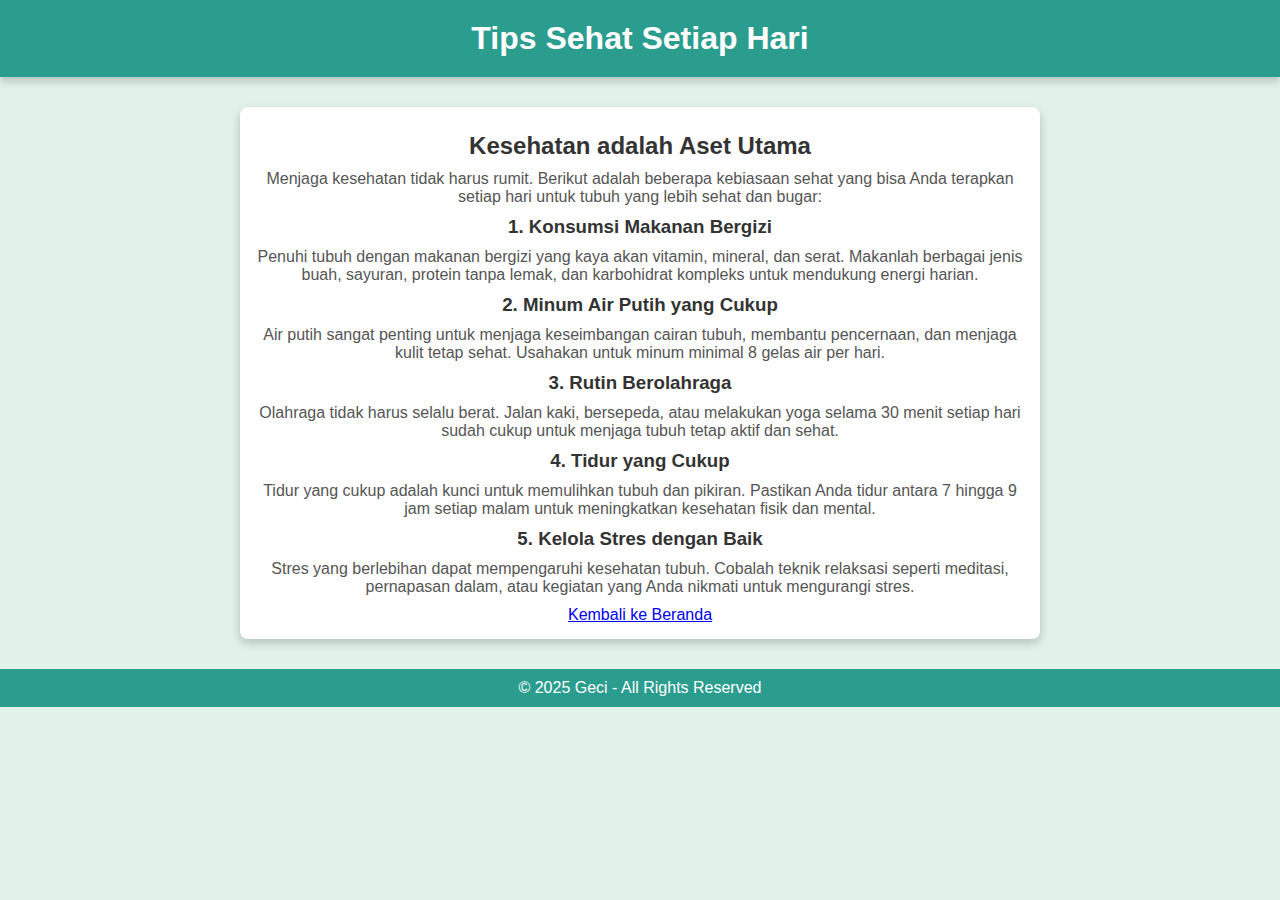
<file: post2.html>
<!DOCTYPE html>
<html lang="id">
<head>
    <meta charset="UTF-8">
    <meta name="viewport" content="width=device-width, initial-scale=1.0">
    <title>Tips Sehat Setiap Hari</title>
    <link rel="stylesheet" href="style.css">
</head>
<body>
    <header>
        <h1>Tips Sehat Setiap Hari</h1>
    </header>

    <main>
        <article class="post">
            <h2>Kesehatan adalah Aset Utama</h2>
            <p>Menjaga kesehatan tidak harus rumit. Berikut adalah beberapa kebiasaan sehat yang bisa Anda terapkan setiap hari untuk tubuh yang lebih sehat dan bugar:</p>
            
            <h3>1. Konsumsi Makanan Bergizi</h3>
            <p>Penuhi tubuh dengan makanan bergizi yang kaya akan vitamin, mineral, dan serat. Makanlah berbagai jenis buah, sayuran, protein tanpa lemak, dan karbohidrat kompleks untuk mendukung energi harian.</p>

            <h3>2. Minum Air Putih yang Cukup</h3>
            <p>Air putih sangat penting untuk menjaga keseimbangan cairan tubuh, membantu pencernaan, dan menjaga kulit tetap sehat. Usahakan untuk minum minimal 8 gelas air per hari.</p>

            <h3>3. Rutin Berolahraga</h3>
            <p>Olahraga tidak harus selalu berat. Jalan kaki, bersepeda, atau melakukan yoga selama 30 menit setiap hari sudah cukup untuk menjaga tubuh tetap aktif dan sehat.</p>

            <h3>4. Tidur yang Cukup</h3>
            <p>Tidur yang cukup adalah kunci untuk memulihkan tubuh dan pikiran. Pastikan Anda tidur antara 7 hingga 9 jam setiap malam untuk meningkatkan kesehatan fisik dan mental.</p>

            <h3>5. Kelola Stres dengan Baik</h3>
            <p>Stres yang berlebihan dapat mempengaruhi kesehatan tubuh. Cobalah teknik relaksasi seperti meditasi, pernapasan dalam, atau kegiatan yang Anda nikmati untuk mengurangi stres.</p>

            <a href="index.html" class="read-more">Kembali ke Beranda</a>
        </article>
    </main>

    <footer>
        <p>© 2025 Geci - All Rights Reserved</p>
    </footer>
</body>
</html>
</file>
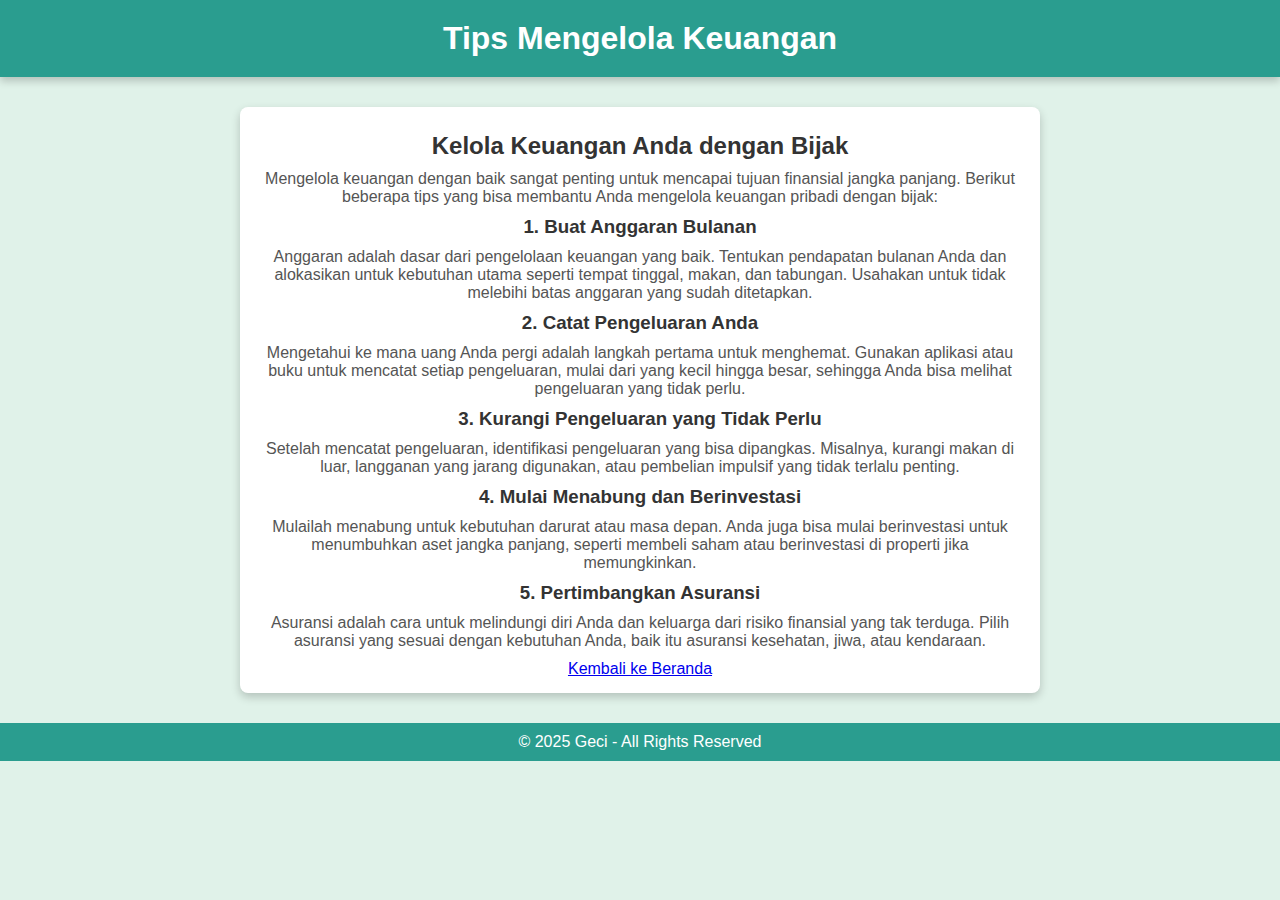
<file: post3.html>
<!DOCTYPE html>
<html lang="id">
<head>
    <meta charset="UTF-8">
    <meta name="viewport" content="width=device-width, initial-scale=1.0">
    <title>Tips Mengelola Keuangan</title>
    <link rel="stylesheet" href="style.css">
</head>
<body>
    <header>
        <h1>Tips Mengelola Keuangan</h1>
    </header>

    <main>
        <article class="post">
            <h2>Kelola Keuangan Anda dengan Bijak</h2>
            <p>Mengelola keuangan dengan baik sangat penting untuk mencapai tujuan finansial jangka panjang. Berikut beberapa tips yang bisa membantu Anda mengelola keuangan pribadi dengan bijak:</p>
            
            <h3>1. Buat Anggaran Bulanan</h3>
            <p>Anggaran adalah dasar dari pengelolaan keuangan yang baik. Tentukan pendapatan bulanan Anda dan alokasikan untuk kebutuhan utama seperti tempat tinggal, makan, dan tabungan. Usahakan untuk tidak melebihi batas anggaran yang sudah ditetapkan.</p>

            <h3>2. Catat Pengeluaran Anda</h3>
            <p>Mengetahui ke mana uang Anda pergi adalah langkah pertama untuk menghemat. Gunakan aplikasi atau buku untuk mencatat setiap pengeluaran, mulai dari yang kecil hingga besar, sehingga Anda bisa melihat pengeluaran yang tidak perlu.</p>

            <h3>3. Kurangi Pengeluaran yang Tidak Perlu</h3>
            <p>Setelah mencatat pengeluaran, identifikasi pengeluaran yang bisa dipangkas. Misalnya, kurangi makan di luar, langganan yang jarang digunakan, atau pembelian impulsif yang tidak terlalu penting.</p>

            <h3>4. Mulai Menabung dan Berinvestasi</h3>
            <p>Mulailah menabung untuk kebutuhan darurat atau masa depan. Anda juga bisa mulai berinvestasi untuk menumbuhkan aset jangka panjang, seperti membeli saham atau berinvestasi di properti jika memungkinkan.</p>

            <h3>5. Pertimbangkan Asuransi</h3>
            <p>Asuransi adalah cara untuk melindungi diri Anda dan keluarga dari risiko finansial yang tak terduga. Pilih asuransi yang sesuai dengan kebutuhan Anda, baik itu asuransi kesehatan, jiwa, atau kendaraan.</p>

            <a href="index.html" class="read-more">Kembali ke Beranda</a>
        </article>
    </main>

    <footer>
        <p>© 2025 Geci - All Rights Reserved</p>
    </footer>
</body>
</html>
</file>
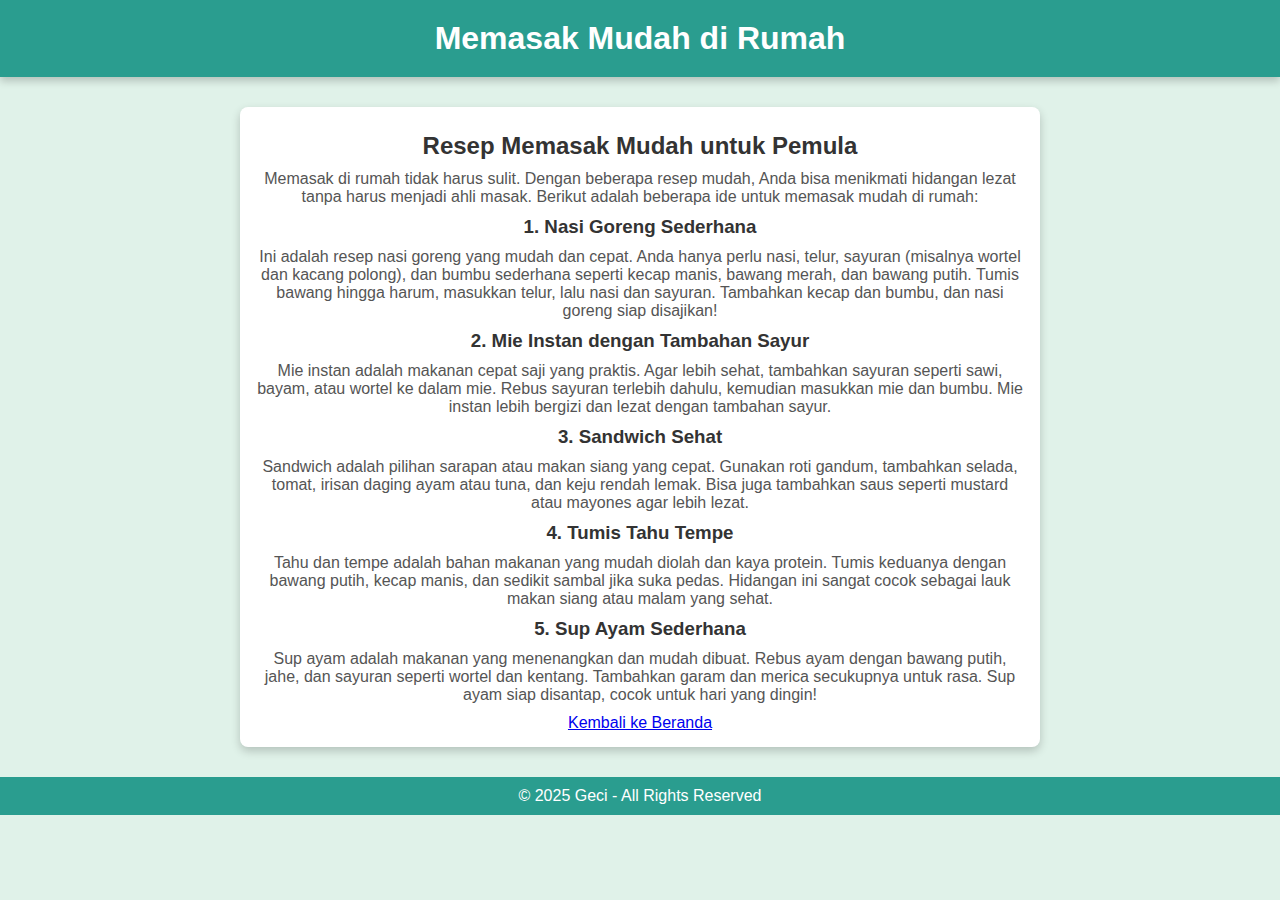
<file: post4.html>
<!DOCTYPE html>
<html lang="id">
<head>
    <meta charset="UTF-8">
    <meta name="viewport" content="width=device-width, initial-scale=1.0">
    <title>Memasak Mudah di Rumah</title>
    <link rel="stylesheet" href="style.css">
</head>
<body>
    <header>
        <h1>Memasak Mudah di Rumah</h1>
    </header>

    <main>
        <article class="post">
            <h2>Resep Memasak Mudah untuk Pemula</h2>
            <p>Memasak di rumah tidak harus sulit. Dengan beberapa resep mudah, Anda bisa menikmati hidangan lezat tanpa harus menjadi ahli masak. Berikut adalah beberapa ide untuk memasak mudah di rumah:</p>
            
            <h3>1. Nasi Goreng Sederhana</h3>
            <p>Ini adalah resep nasi goreng yang mudah dan cepat. Anda hanya perlu nasi, telur, sayuran (misalnya wortel dan kacang polong), dan bumbu sederhana seperti kecap manis, bawang merah, dan bawang putih. Tumis bawang hingga harum, masukkan telur, lalu nasi dan sayuran. Tambahkan kecap dan bumbu, dan nasi goreng siap disajikan!</p>

            <h3>2. Mie Instan dengan Tambahan Sayur</h3>
            <p>Mie instan adalah makanan cepat saji yang praktis. Agar lebih sehat, tambahkan sayuran seperti sawi, bayam, atau wortel ke dalam mie. Rebus sayuran terlebih dahulu, kemudian masukkan mie dan bumbu. Mie instan lebih bergizi dan lezat dengan tambahan sayur.</p>

            <h3>3. Sandwich Sehat</h3>
            <p>Sandwich adalah pilihan sarapan atau makan siang yang cepat. Gunakan roti gandum, tambahkan selada, tomat, irisan daging ayam atau tuna, dan keju rendah lemak. Bisa juga tambahkan saus seperti mustard atau mayones agar lebih lezat.</p>

            <h3>4. Tumis Tahu Tempe</h3>
            <p>Tahu dan tempe adalah bahan makanan yang mudah diolah dan kaya protein. Tumis keduanya dengan bawang putih, kecap manis, dan sedikit sambal jika suka pedas. Hidangan ini sangat cocok sebagai lauk makan siang atau malam yang sehat.</p>

            <h3>5. Sup Ayam Sederhana</h3>
            <p>Sup ayam adalah makanan yang menenangkan dan mudah dibuat. Rebus ayam dengan bawang putih, jahe, dan sayuran seperti wortel dan kentang. Tambahkan garam dan merica secukupnya untuk rasa. Sup ayam siap disantap, cocok untuk hari yang dingin!</p>

            <a href="index.html" class="read-more">Kembali ke Beranda</a>
        </article>
    </main>

    <footer>
        <p>© 2025 Geci - All Rights Reserved</p>
    </footer>
</body>
</html>
</file>
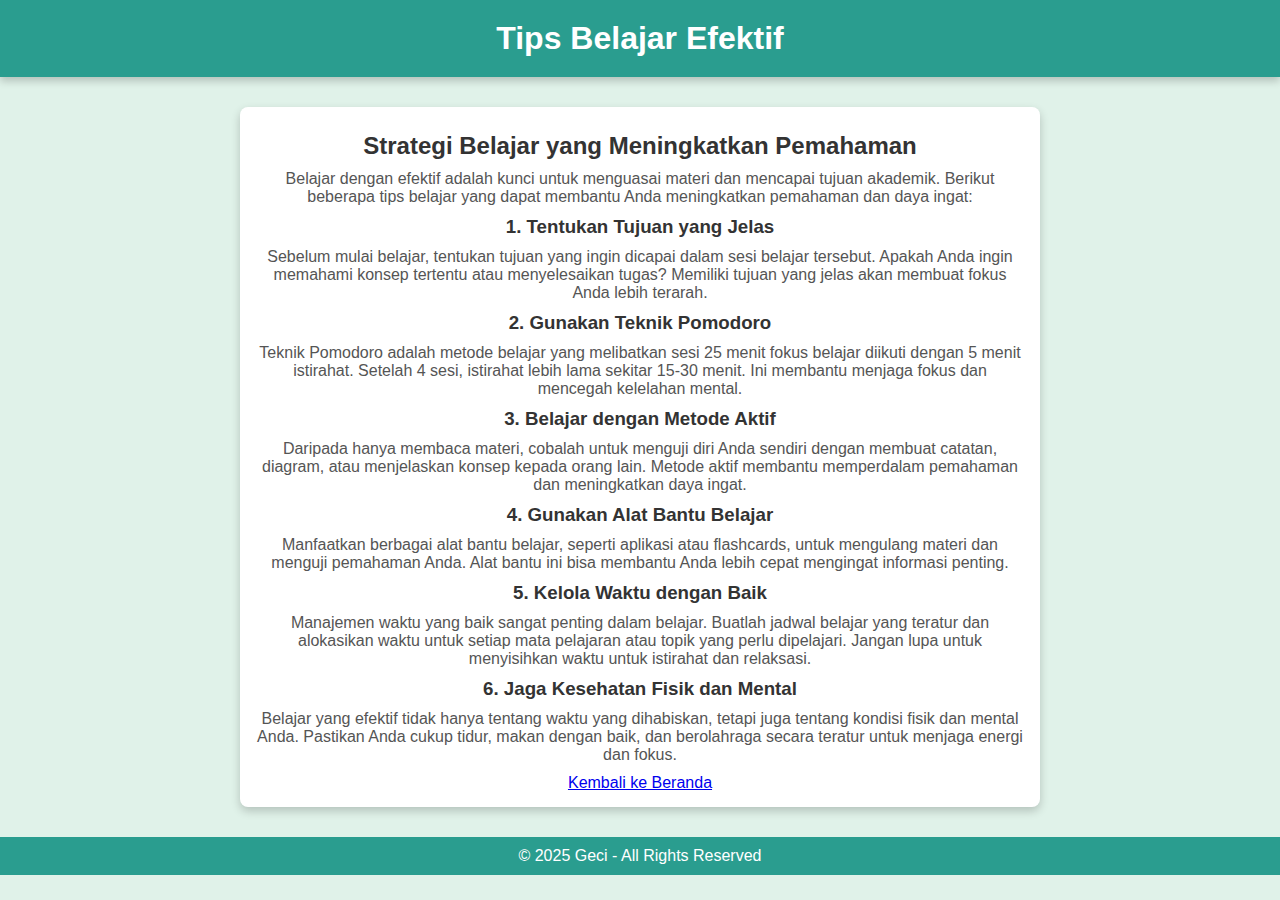
<file: post5.html>
<!DOCTYPE html>
<html lang="id">
<head>
    <meta charset="UTF-8">
    <meta name="viewport" content="width=device-width, initial-scale=1.0">
    <title>Tips Belajar Efektif</title>
    <link rel="stylesheet" href="style.css">
</head>
<body>
    <header>
        <h1>Tips Belajar Efektif</h1>
    </header>

    <main>
        <article class="post">
            <h2>Strategi Belajar yang Meningkatkan Pemahaman</h2>
            <p>Belajar dengan efektif adalah kunci untuk menguasai materi dan mencapai tujuan akademik. Berikut beberapa tips belajar yang dapat membantu Anda meningkatkan pemahaman dan daya ingat:</p>
            
            <h3>1. Tentukan Tujuan yang Jelas</h3>
            <p>Sebelum mulai belajar, tentukan tujuan yang ingin dicapai dalam sesi belajar tersebut. Apakah Anda ingin memahami konsep tertentu atau menyelesaikan tugas? Memiliki tujuan yang jelas akan membuat fokus Anda lebih terarah.</p>

            <h3>2. Gunakan Teknik Pomodoro</h3>
            <p>Teknik Pomodoro adalah metode belajar yang melibatkan sesi 25 menit fokus belajar diikuti dengan 5 menit istirahat. Setelah 4 sesi, istirahat lebih lama sekitar 15-30 menit. Ini membantu menjaga fokus dan mencegah kelelahan mental.</p>

            <h3>3. Belajar dengan Metode Aktif</h3>
            <p>Daripada hanya membaca materi, cobalah untuk menguji diri Anda sendiri dengan membuat catatan, diagram, atau menjelaskan konsep kepada orang lain. Metode aktif membantu memperdalam pemahaman dan meningkatkan daya ingat.</p>

            <h3>4. Gunakan Alat Bantu Belajar</h3>
            <p>Manfaatkan berbagai alat bantu belajar, seperti aplikasi atau flashcards, untuk mengulang materi dan menguji pemahaman Anda. Alat bantu ini bisa membantu Anda lebih cepat mengingat informasi penting.</p>

            <h3>5. Kelola Waktu dengan Baik</h3>
            <p>Manajemen waktu yang baik sangat penting dalam belajar. Buatlah jadwal belajar yang teratur dan alokasikan waktu untuk setiap mata pelajaran atau topik yang perlu dipelajari. Jangan lupa untuk menyisihkan waktu untuk istirahat dan relaksasi.</p>

            <h3>6. Jaga Kesehatan Fisik dan Mental</h3>
            <p>Belajar yang efektif tidak hanya tentang waktu yang dihabiskan, tetapi juga tentang kondisi fisik dan mental Anda. Pastikan Anda cukup tidur, makan dengan baik, dan berolahraga secara teratur untuk menjaga energi dan fokus.</p>

            <a href="index.html" class="read-more">Kembali ke Beranda</a>
        </article>
    </main>

    <footer>
        <p>© 2025 Geci - All Rights Reserved</p>
    </footer>
</body>
</html>
</file>
<file: style.css>
/* Reset Styles */
* {
    margin: 0;
    padding: 0;
    box-sizing: border-box;
    font-family: Arial, sans-serif;
}

/* Body */
body {
    background-color: #e0f2e9;
    color: #333;
    text-align: center;
}

/* Header */
header {
    background-color: #2a9d8f;
    color: white;
    padding: 20px;
    box-shadow: 0px 4px 8px rgba(0, 0, 0, 0.2);
}

nav ul {
    list-style: none;
    padding: 0;
}

nav ul li {
    display: inline;
    margin: 0 15px;
}

nav ul li a {
    color: white;
    text-decoration: none;
    font-size: 1.1em;
}

/* Main Content */
main {
    max-width: 800px;
    margin: 30px auto;
}

/* Post Styles */
.posts {
    display: grid;
    gap: 20px;
}

article {
    background: white;
    padding: 15px;
    border-radius: 8px;
    box-shadow: 0 4px 10px rgba(0, 0, 0, 0.2);
    transition: transform 0.2s ease-in-out;
}

article:hover {
    transform: scale(1.03);
}

article img {
    width: 100%;
    height: auto;
    border-radius: 8px;
}

article h2 {
    margin-top: 10px;
    font-size: 1.5em;
}

article p {
    color: #555;
    margin: 10px 0;
}

.btn {
    display: inline-block;
    padding: 10px 15px;
    background: #2a9d8f;
    color: white;
    text-decoration: none;
    border-radius: 5px;
    transition: background 0.3s;
}

.btn:hover {
    background: #21867a;
}

/* Footer */
footer {
    background-color: #2a9d8f;
    color: white;
    padding: 10px;
    margin-top: 20px;
}
</file>
